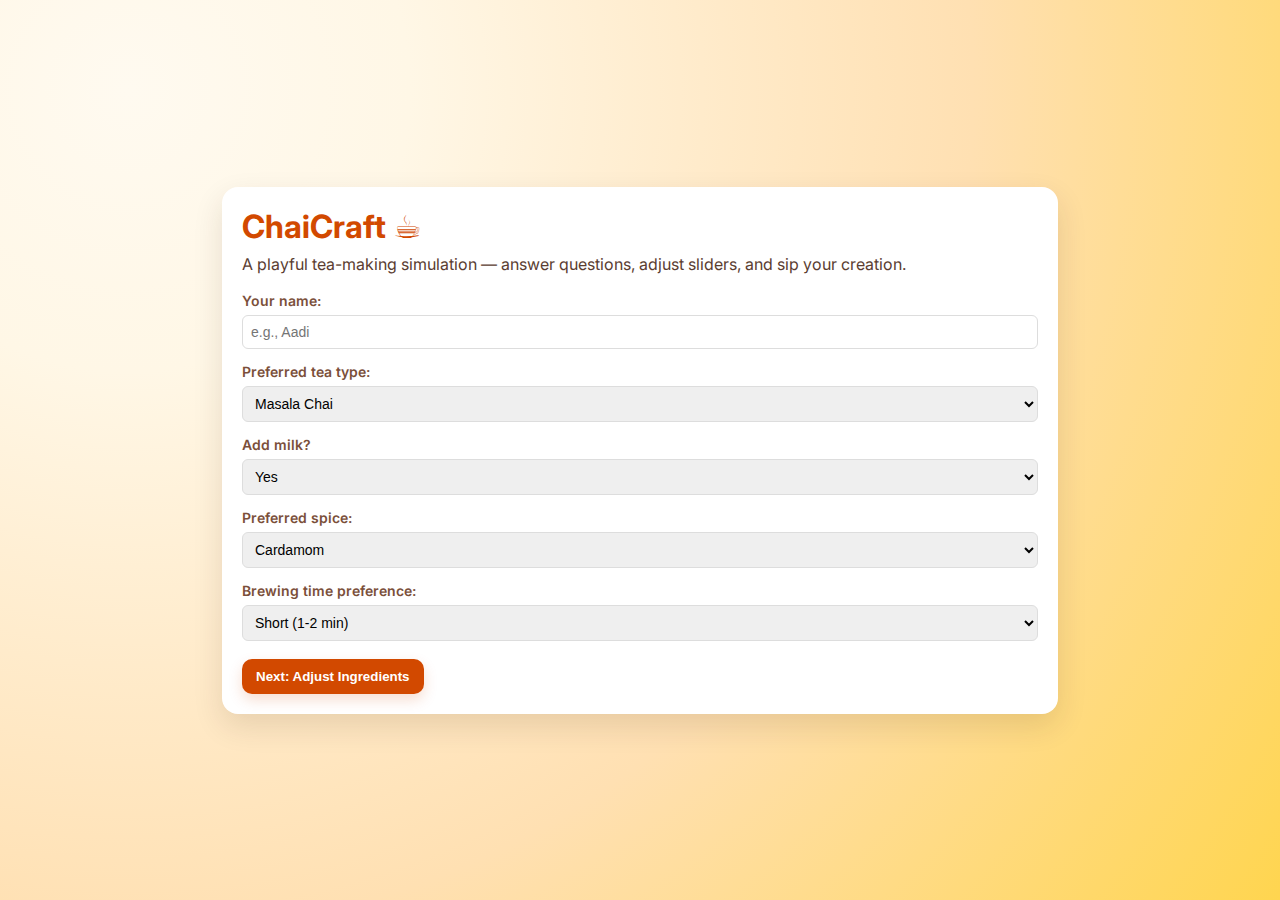
<file: index.html>
<!DOCTYPE html>
<html lang="en">
<head>
<meta charset="utf-8" />
<meta name="viewport" content="width=device-width,initial-scale=1" />
<title>ChaiCraft — Tea Simulator</title>
<link href="https://fonts.googleapis.com/css2?family=Inter:wght@300;400;700&display=swap" rel="stylesheet">
<link rel="stylesheet" href="style.css">
</head>
<body>
  <div class="app">
    <div class="card">
      <h1>ChaiCraft ☕</h1>
      <p class="lead">A playful tea-making simulation — answer questions, adjust sliders, and sip your creation.</p>

      <!-- Step 1: Question Form -->
      <div id="page-questions" class="page active">
        <div class="question">
          <label>Your name:</label>
          <input id="userName" type="text" placeholder="e.g., Aadi" />
        </div>

        <div class="question">
          <label>Preferred tea type:</label>
          <select id="teaType">
            <option>Masala Chai</option>
            <option>Green Tea</option>
            <option>Black Tea</option>
            <option>Herbal</option>
          </select>
        </div>

        <div class="question">
          <label>Add milk?</label>
          <select id="milkChoice">
            <option>Yes</option>
            <option>No</option>
          </select>
        </div>

        <div class="question">
          <label>Preferred spice:</label>
          <select id="spice">
            <option>Cardamom</option>
            <option>Ginger</option>
            <option>Cinnamon</option>
            <option>None</option>
          </select>
        </div>

        <div class="question">
          <label>Brewing time preference:</label>
          <select id="brewTime">
            <option>Short (1-2 min)</option>
            <option>Medium (3-4 min)</option>
            <option>Long (5+ min)</option>
          </select>
        </div>

        <div class="controls">
          <button id="startSliders">Next: Adjust Ingredients</button>
        </div>
      </div>

      <!-- Step 2: Sliders -->
      <div id="page-input" class="page">
        <div class="row">
          <div class="inputGroup">
            <label>Sugar (spoons) <small class="muted">(<span id="sugarVal">2</span>)</small></label>
            <input id="sugar" type="range" min="0" max="10" value="2" />
          </div>

          <div class="inputGroup">
            <label>Tea leaves (spoons) <small class="muted">(<span id="teaVal">2</span>)</small></label>
            <input id="tea" type="range" min="0" max="8" value="2" />
          </div>

          <div class="inputGroup">
            <label>Water (ml) <small class="muted">(<span id="waterVal">250</span> ml)</small></label>
            <input id="water" type="range" min="100" max="500" step="10" value="250" />
          </div>

          <div class="inputGroup">
            <label>Milk (ml) <small class="muted">(<span id="milkVal">100</span> ml)</small></label>
            <input id="milk" type="range" min="0" max="300" step="10" value="100" />
          </div>
        </div>

        <div class="controls">
          <button id="makeBtn">Make Tea!</button>
          <button id="randomize" class="ghost">Randomize</button>
        </div>

        <div id="inputFeedback" class="feedback" style="display:none; margin-top:14px;"></div>
      </div>

      <!-- Step 3: Review -->
      <div id="page-review" class="page">
        <div class="center">
          <div class="badge">Recipe Review</div>
          <h2 id="reviewText">—</h2>
        </div>

        <div class="controls">
          <button id="nextToSip">Next: Sip?</button>
          <button id="backToInput" class="ghost">Back</button>
        </div>
      </div>

      <!-- Step 4: Sip -->
      <div id="page-sip" class="page">
        <div class="center">
          <div class="badge">Sip Time</div>
          <h2 id="sipQuestion">Do you want to sip your tea now?</h2>
          <div class="cupWrap">
            <div class="cup">
              <div class="steamLayer">
                <div id="steam" class="steam">
                  <span></span>
                  <span></span>
                  <span></span>
                </div>
              </div>
            </div>
          </div>
          <div class="feedback" id="sipFeedback" style="display:none"></div>
        </div>

        <div style="display:flex; gap:12px; justify-content:center; margin-top:14px;">
          <button id="yesBtn">Yes</button>
          <button id="noBtn" class="ghost">No</button>
        </div>

        <div style="text-align:center; margin-top:12px;">
          <button id="toRating" class="ghost" style="display:none">How was it?</button>
          <button id="restart" class="ghost" style="display:none">Make another tea</button>
        </div>
      </div>

      <!-- Step 5: Rating -->
      <div id="page-rating" class="page">
        <div class="center">
          <div class="badge">Rating</div>
          <h2 id="ratingPrompt">How was the tea?</h2>
          <div style="display:flex; gap:8px; justify-content:center; margin-top:10px;">
            <button data-rate="bad" class="ghost">Yuck 🤮</button>
            <button data-rate="meh" class="ghost">Okay 😐</button>
            <button data-rate="good">Perfect 😋</button>
          </div>
          <p id="ratingResult" style="margin-top:12px"></p>
          <div style="margin-top:10px;">
            <button id="finish" class="ghost">Finish</button>
          </div>
        </div>
      </div>

    </div>
  </div>

<script src="script.js"></script>
</body>
</html>
</file>
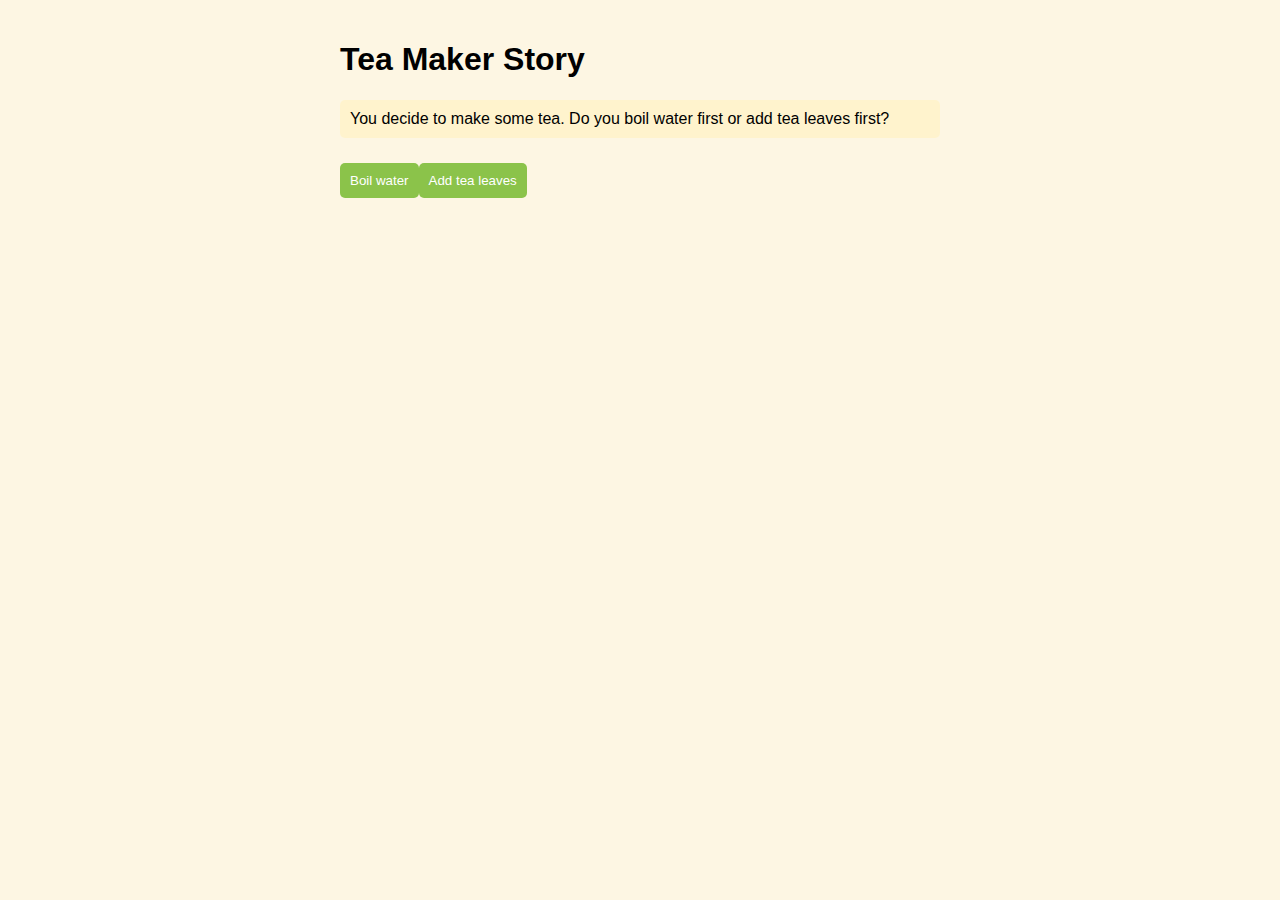
<file: temp.html>
<!DOCTYPE html>
<html lang="en">
<head>
<meta charset="UTF-8">
<meta name="viewport" content="width=device-width, initial-scale=1.0">
<title>Tea Maker Story</title>
<style>
    body {
        font-family: Arial, sans-serif;
        background-color: #fdf6e3;
        padding: 20px;
        max-width: 600px;
        margin: auto;
    }
    #story {
        white-space: pre-wrap;
        margin-bottom: 20px;
        background: #fff3cd;
        padding: 10px;
        border-radius: 5px;
    }
    button {
        margin: 5px 0;
        padding: 10px;
        border: none;
        background-color: #8bc34a;
        color: white;
        cursor: pointer;
        border-radius: 5px;
    }
    button:hover {
        background-color: #7cb342;
    }
</style>
</head>
<body>

<h1>Tea Maker Story</h1>
<div id="story">Loading...</div>
<div id="options"></div>

<script>
const apiKey = "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"; // Replace with your OpenRouter API key

const storyData = {
    start: {
        text: "You decide to make some tea. Do you boil water first or add tea leaves first?",
        options: [
            { text: "Boil water", next: "boilWater" },
            { text: "Add tea leaves", next: "addLeavesFirst" }
        ]
    },
    boilWater: {
        text: "You boil water. The steam fills the room. Add tea leaves or sugar now?",
        options: [
            { text: "Add tea leaves", next: "addLeaves" },
            { text: "Add sugar", next: "addSugarFirst" }
        ]
    },
    addLeavesFirst: {
        text: "The leaves just float there... Maybe you should heat the water now.",
        options: [
            { text: "Boil water", next: "boilWater" }
        ]
    },
    addLeaves: {
        text: "Aroma spreads. Do you add milk or drink it black?",
        options: [
            { text: "Add milk", next: "addMilk" },
            { text: "Drink black", next: "drinkBlack" }
        ]
    },
    addSugarFirst: {
        text: "The sugar dissolves but... no tea yet. Add tea leaves now?",
        options: [
            { text: "Add tea leaves", next: "addLeaves" }
        ]
    },
    addMilk: {
        text: "The tea turns creamy. It's ready!",
        options: []
    },
    drinkBlack: {
        text: "You enjoy the strong, bold flavor of black tea.",
        options: []
    }
};

let currentNode = "start";

function displayNode(nodeKey) {
    const node = storyData[nodeKey];
    document.getElementById("story").textContent = node.text;
    
    const optionsDiv = document.getElementById("options");
    optionsDiv.innerHTML = "";

    node.options.forEach(option => {
        const btn = document.createElement("button");
        btn.textContent = option.text;
        btn.onclick = () => {
            currentNode = option.next;
            displayNode(currentNode);
            getAIResponse(option.text); // Get AI-generated twist
        };
        optionsDiv.appendChild(btn);
    });
}

async function getAIResponse(choice) {
    const prompt = `The player chose: ${choice}. Continue the tea-making story in a fun way.`;

    try {
        const response = await fetch("https://openrouter.ai/api/v1/chat/completions", {
            method: "POST",
            headers: {
                "Authorization": `Bearer ${apiKey}`,
                "Content-Type": "application/json"
            },
            body: JSON.stringify({
                model: "openai/gpt-oss-20b:free",
                messages: [{ role: "user", content: prompt }]
            })
        });

        const data = await response.json();
        const aiText = data.choices[0].message.content;
        document.getElementById("story").textContent += `\n\nAI Twist: ${aiText}`;
    } catch (error) {
        console.error(error);
    }
}

// Start game
displayNode(currentNode);
</script>

</body>
</html>
</file>
<file: style.css>
:root{
  --bg1: #fff7e6;
  --bg2: #ffecb3;
  --accent: #d24900;
  --muted: #6b4b3b;
  --card: #ffffff;
  --ok: #2e7d32;
}

*{box-sizing:border-box}
body{
  margin:0;
  min-height:100vh;
  font-family:Inter,system-ui,Arial;
  display:flex;
  align-items:center;
  justify-content:center;
  background: radial-gradient(circle at 10% 10%, #fffaf0 0%, #fff7e6 20%, #ffe0b2 60%, #ffd54f 100%);
  color:var(--muted);
}

.app {
  width: 96%;
  max-width: 880px;
  padding: 22px;
}

.card {
  background: var(--card);
  border-radius: 16px;
  padding: 20px;
  box-shadow: 0 12px 30px rgba(55,30,10,0.12);
  overflow: hidden;
}

h1{margin:0 0 8px 0; color:var(--accent)}
p.lead{margin:0 0 18px 0; color:#5b3d31}

.question{
  margin-bottom:14px;
}
.question label{
  display:block;
  font-weight:600;
  margin-bottom:6px;
  color:#7b4f3a;
}
.question input, .question select{
  width:100%;
  padding:8px;
  border:1px solid #ddd;
  border-radius:6px;
  font-size:14px;
}

.row{display:flex; gap:12px; align-items:center; flex-wrap:wrap}
label{display:block; font-size:14px; margin-bottom:6px; color:#7b4f3a}
input[type=range]{width:100%}
.inputGroup{flex:1; min-width:160px}

.controls{margin-top:18px; display:flex; gap:12px; flex-wrap:wrap}
button{
  background:var(--accent);
  color:white;
  border:none;
  padding:10px 14px;
  border-radius:10px;
  font-weight:600;
  cursor:pointer;
  box-shadow: 0 6px 14px rgba(210,73,0,0.18);
}
button.ghost{
  background:transparent;
  color:var(--accent);
  border:1px solid rgba(210,73,0,0.12);
}

.center{text-align:center}
.muted{color:#95765f; font-size:14px}

/* Page areas */
.page { display:none; }
.page.active { display:block; }

/* Steam animation */
.cupWrap{display:flex; justify-content:center; margin-top:10px}
.cup{
  width:140px; height:120px; background: linear-gradient(180deg,#fff,#f3efe8);
  border-radius:18px 18px 8px 8px;
  border:4px solid #f2c9a0;
  position:relative; box-shadow:0 8px 18px rgba(0,0,0,0.08);
}
.cup:before{
  content:''; position:absolute; right:-24px; top:30px;
  width:40px; height:28px; border:6px solid #f2c9a0; border-left:10px solid transparent; border-radius:0 16px 16px 0;
  background:transparent;
}
.steamLayer{position:absolute; left:50%; transform:translateX(-50%); bottom:88px; width:100px; height:120px; pointer-events:none; overflow:visible}
.steam{position:absolute; bottom:0; left:50%; transform:translateX(-50%); filter:blur(6px); opacity:1}
.steam span{
  display:block; width:14px; height:34px; margin:0 auto 8px; border-radius:20px;
  background: linear-gradient(180deg, rgba(255,255,255,0.9), rgba(255,255,255,0.12));
  opacity:0.9;
  animation:steamRise 2.4s linear infinite;
}
.steam span:nth-child(2){left: -20px; animation-delay:0.3s; transform:scale(0.9)}
.steam span:nth-child(3){left: 20px; animation-delay:0.7s; transform:scale(1.05)}
@keyframes steamRise {
  0% { transform: translateY(0) scaleY(1); opacity:0.9; }
  60% { transform: translateY(-60px) scaleY(1.4); opacity:0.48; }
  100% { transform: translateY(-120px) scaleY(1.6); opacity:0; }
}

.steam.dim span{ transform: translateY(-20px) scaleY(0.9); opacity:0.5; animation-duration:3.6s}
.steam.hidden{display:none}

.feedback{margin-top:12px; padding:12px; background: linear-gradient(90deg,#fff6ec,#fff3e0); border-radius:8px; border:1px solid rgba(200,150,100,0.12)}
.badge{display:inline-block; padding:6px 8px; border-radius:999px; background:#fff1e6; color:var(--accent); font-weight:700; margin-right:8px}

@media (max-width:520px){
  .row{flex-direction:column}
  .cup{width:120px; height:100px}
}
</file>
